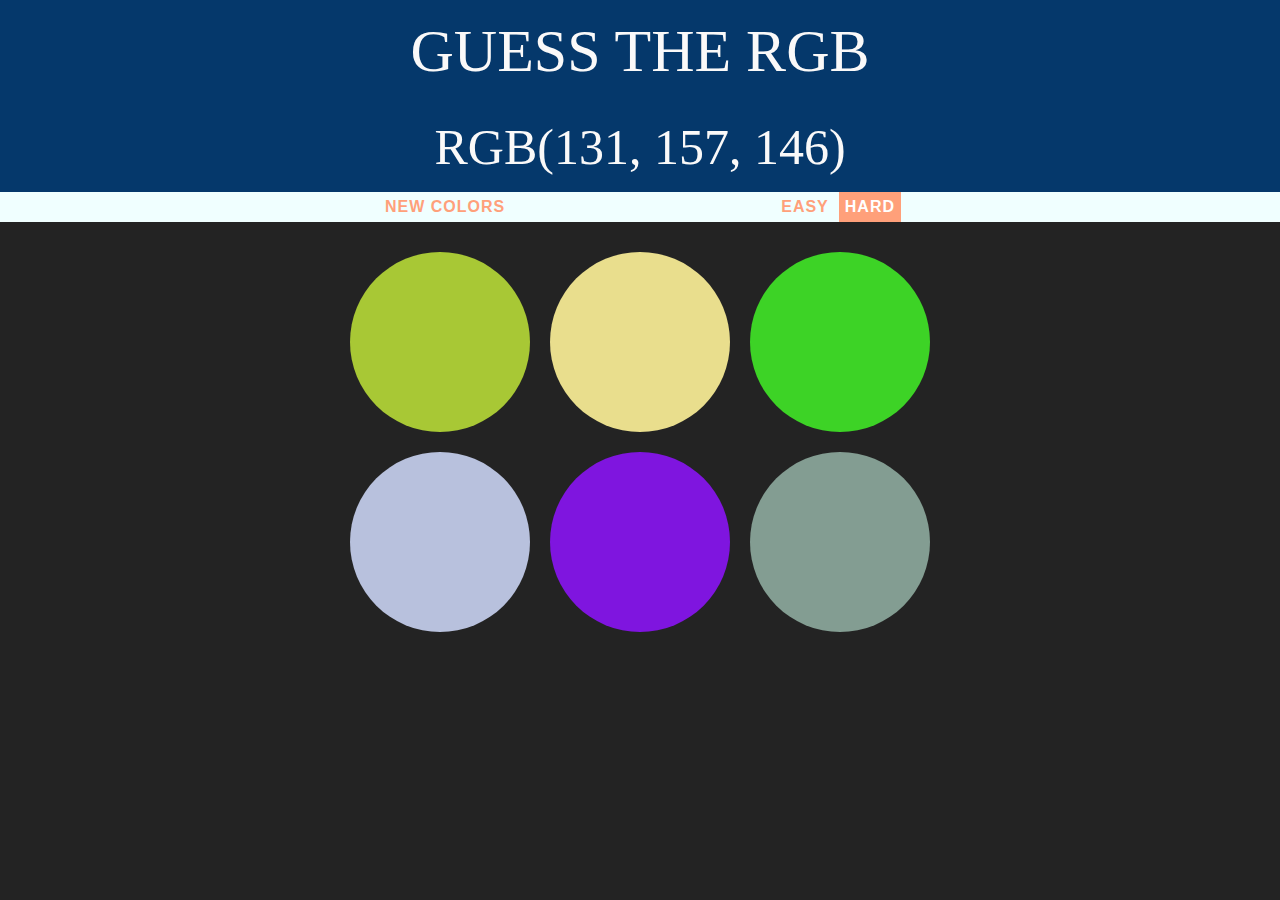
<file: index.html>
<!DOCTYPE html>
<html lang="en">
  <head>
    <meta charset="UTF-8" />
    <meta name="viewport" content="width=device-width, initial-scale=1.0" />
    <title>Guess the RGB</title>
    <link rel="stylesheet" href="guess_the_rgb.css" />
    <meta
      name="google-site-verification"
      content="isBeHkfM2VRhURfFaC5Pqz0-WgvTnqAHP9aaYzR-Lt0"
    />
  </head>
  <body>
    <h1 id="gameName">Guess the RGB</h1>
    <h1 id="colorDisplay">RGB</h1>

    <div id="stripe">
      <button id="reset">New Colors</button>
      <span id="message"></span>
      <button id="easy">EASY</button>
      <button id="hard" class="selected">HARD</button>
    </div>

    <div id="container">
      <div class="square"></div>
      <div class="square"></div>
      <div class="square"></div>
      <div class="square"></div>
      <div class="square"></div>
      <div class="square"></div>
    </div>

    <script type="text/javascript" src="guess_the_rgb.js"></script>
  </body>
</html>
</file>
<file: guess_the_rgb.css>
body {
  background-color: #232323;
  margin: 0;
  font-family: "Avenir", "Montserrat";
}

.square {
  width: 30%;
  background: purple;
  padding-bottom: 30%;
  float: left;
  margin: 1.66%;
  border-radius: 50%;
  transition: background 0.5s;
}

#container {
  margin: 20px auto;
  max-width: 600px;
}

h1 {
  color: rgb(250, 249, 249);
  line-height: 1.2;
  text-align: center;
  background-color: #05386B;
  margin: 0;
  font-weight: normal;
  text-transform: uppercase;
  padding: 15px 0;
  font-size: 60px;
}

#stripe {
  background-color: azure;
  height: 30px;
  text-align: center;
  color: black;
}

.selected {
  background: lightsalmon;
  color: white;
}

#colorDisplay {
  font-size: 50px;
}

button {
  border: none;
  background: none;
  text-transform: uppercase;
  height: 100%;
  font-weight: 700;
  color: lightsalmon;
  letter-spacing: 1px;
  font-size: inherit;
  transition: all 0.3s;
  outline: none;
}

#message {
  display: inline-block;
  width: 20%;
  text-transform: uppercase;
  color: lightsalmon;
  letter-spacing: 1px;
  font-size: inherit;
}

button:hover {
  color: white;
  background-color: lightsalmon;
}
</file>
